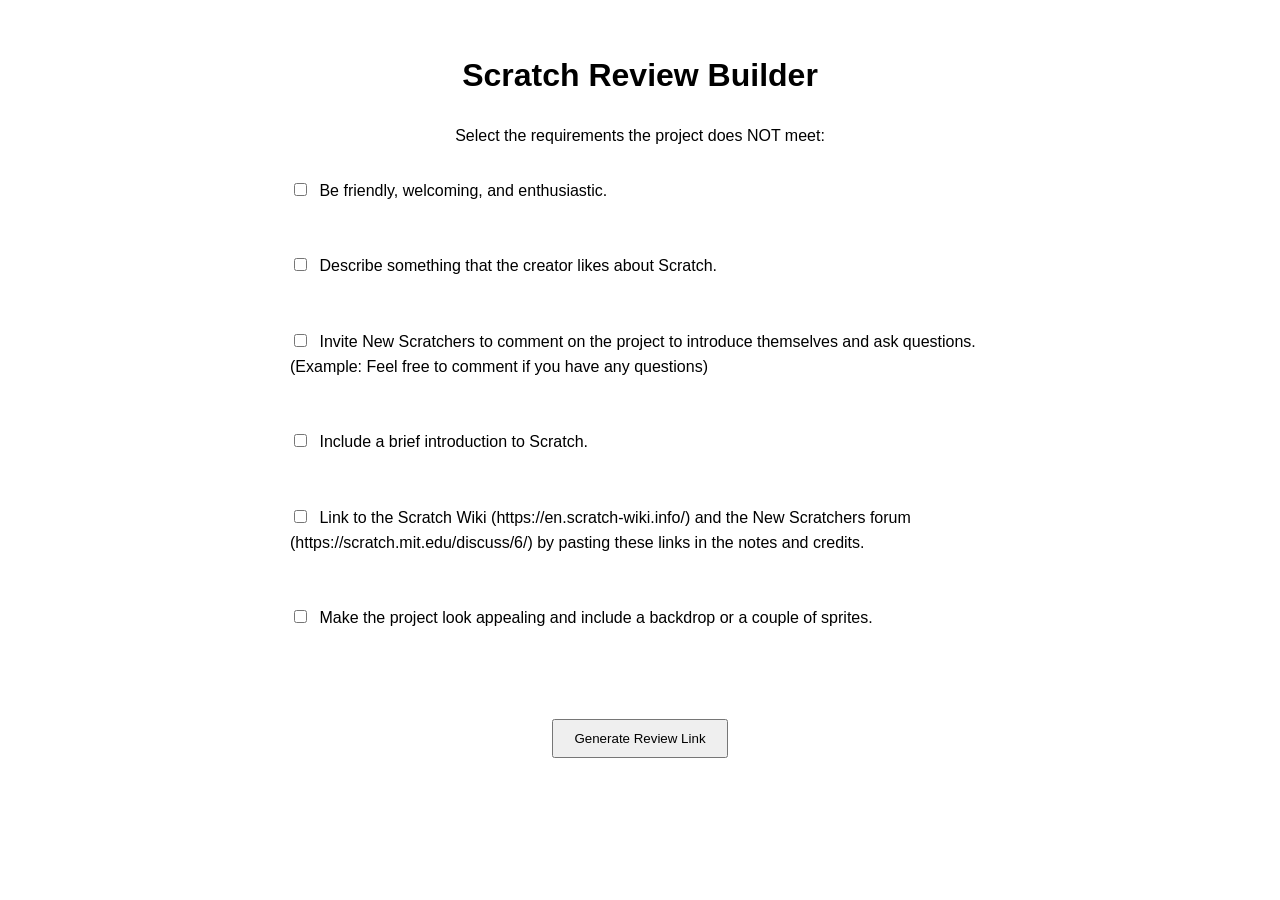
<file: index.html>
<!DOCTYPE html>
<html>
<head>
    <title>Scratch Review Builder</title>
    <link rel="stylesheet" href="style.css">
</head>

<body>

<h1>Scratch Review Builder</h1>

<p>Select the requirements the project does NOT meet:</p>
  
<div id="checkboxes"></div>

<button onclick="generateLink()">
    Generate Review Link
</button>

<p id="result"></p>


<script src="script.js"></script>

</body>
</html>
</file>
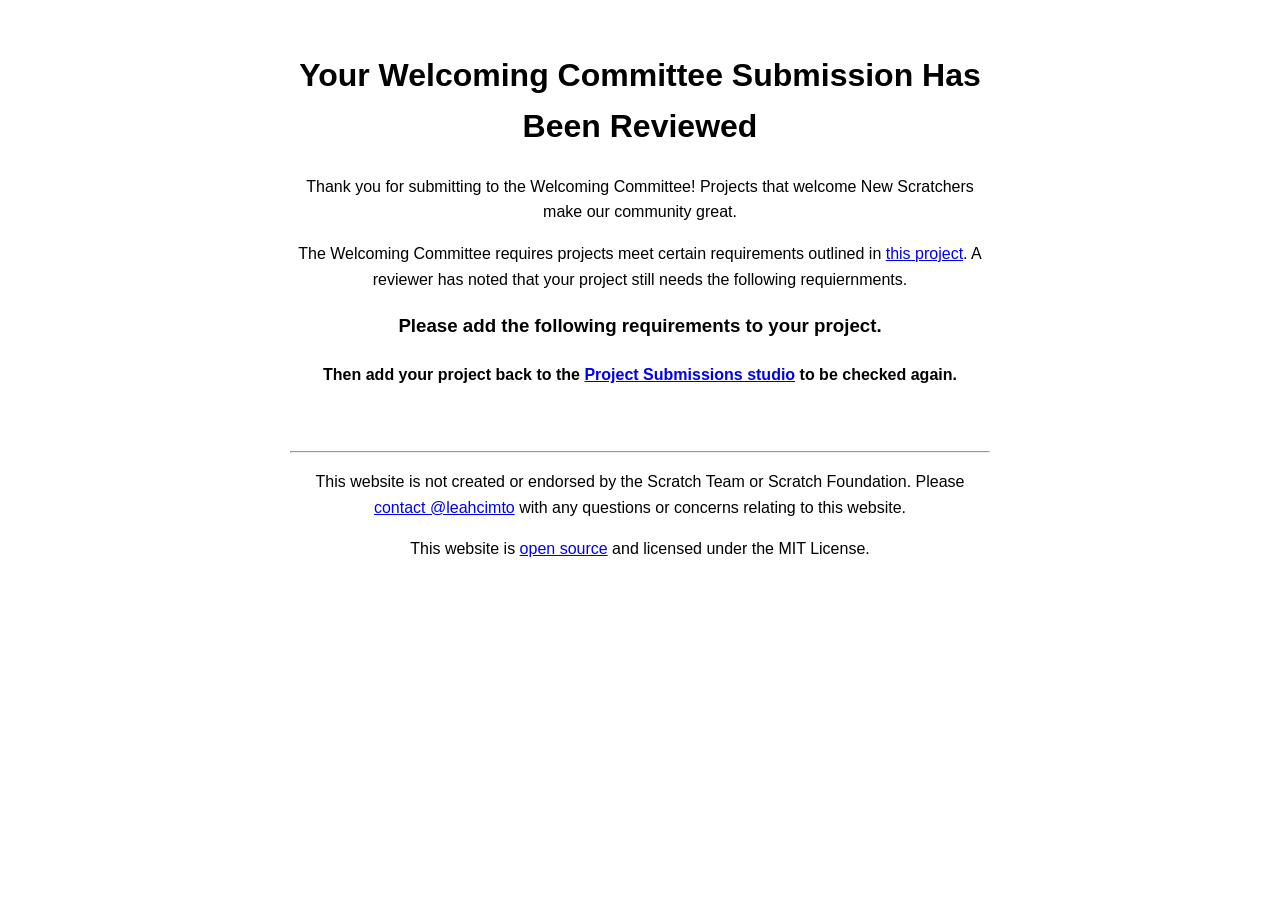
<file: r.html>
<!DOCTYPE html>
<html>

<head>
    <title>Scratch Project Review</title>
    <link rel="stylesheet" href="style.css">
</head>


<body>

<h1>Your Welcoming Committee Submission Has Been Reviewed</h1>

<p>Thank you for submitting to the Welcoming Committee! Projects that welcome New Scratchers make our community great.</p>

<p>
The Welcoming Committee requires projects meet certain requirements outlined in <a href="https://scratch.mit.edu/projects/173009685/">this project</a>. A reviewer has noted that your project still needs the following requiernments.
</p>

<h3>Please add the following requirements to your project.</h3>

<h4>Then add your project back to the <a href="https://scratch.mit.edu/studios/4276585/">Project Submissions studio</a> to be checked again.</h4>

<ul id="missing"></ul>

<br>
<hr>
<p>This website is not created or endorsed by the Scratch Team or Scratch Foundation. Please <a href="https://scratch.mit.edu/users/leahcimto/#comments">contact @leahcimto</a> with any questions or concerns relating to this website.</p>
    <p>This website is <a href="https://github.com/leahcimto/welcomingcommittee-reviewer">open source</a> and licensed under the MIT License.</p>


<script src="script.js"></script>

</body>

</html>
</file>
<file: style.css>
body {
    font-family: Arial, sans-serif;
    max-width: 700px;
    margin: 50px auto;
    text-align: center;
    line-height: 1.6;
}

#checkboxes,
ul {
    text-align: left;
    margin: 30px auto;
    width: fit-content;
}

label {
    display: block;
    margin: 12px 0;
    cursor: pointer;
}

input[type="checkbox"] {
    cursor: pointer;
    margin-right: 8px;
}

button {
    cursor: pointer;
    padding: 10px 20px;
    margin-top: 20px;
}

a {
    cursor: pointer;
}
</file>
